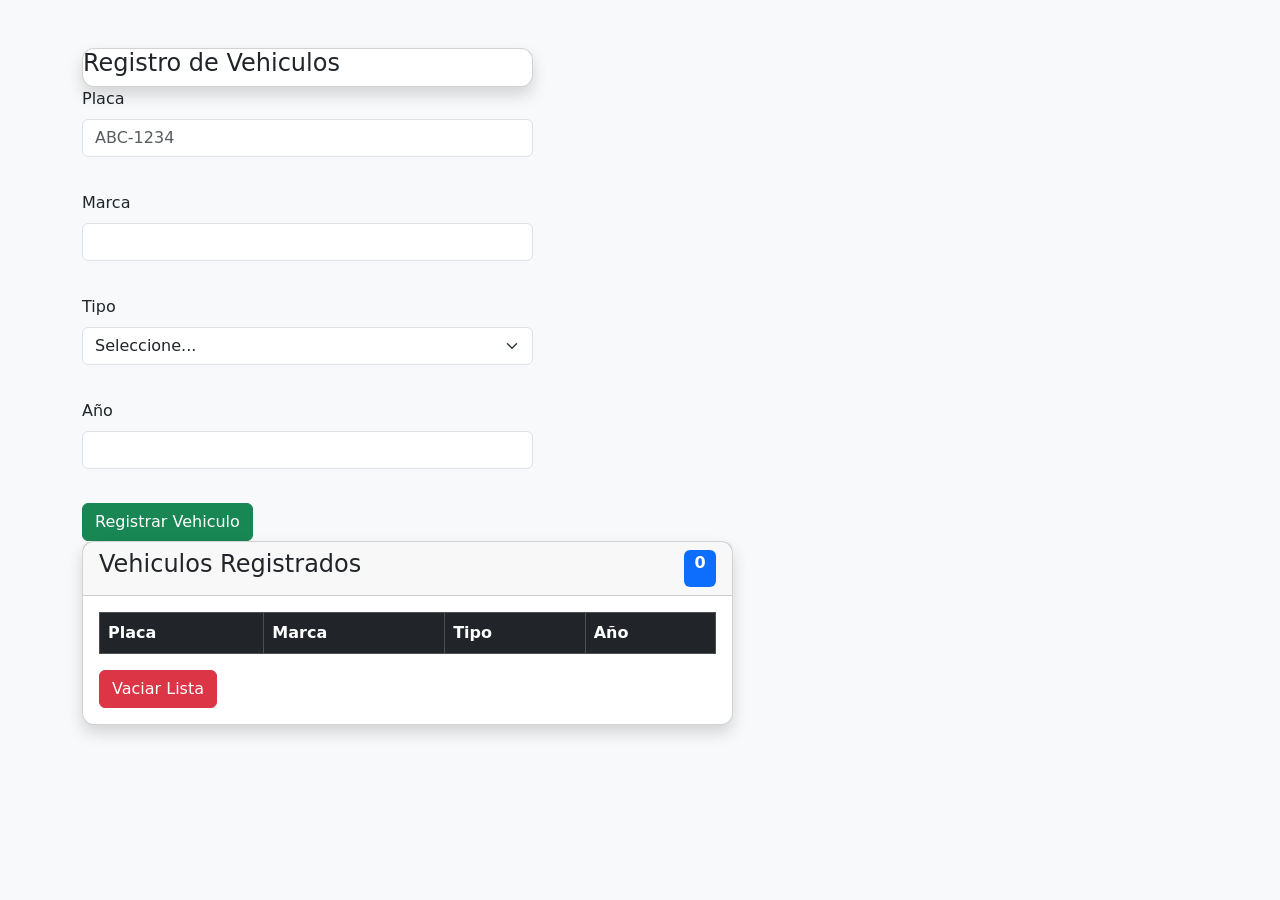
<file: SalasInteractivas/javascript/index.html>
<!DOCTYPE html>
<html lang="en">

<head>
    <meta charset="UTF-8">
    <meta name="viewport" content="width=device-width, initial-scale=1.0">
    <title>Registro de Vehiculos</title>
    <link href="https://cdn.jsdelivr.net/npm/bootstrap@5.3.3/dist/css/bootstrap.min.css" rel="stylesheet">
    <link rel="stylesheet" href="styles.css">
</head>

<body class="bg-light">
    <div class="container mt-5">
        <div class="row">
            <div class="col-md-5">
                <div class="card shadow">
                    <h4>Registro de Vehiculos</h4>
                </div>

                <div class="card-body">
                    <form id="formVehiculo">
                        <div class="mb-3">
                            <label class="form-label">Placa</label>
                            <input type="text" class="form-control" id="placa" placeholder="ABC-1234">
                            <small id="errorPlaca" class="text-danger"></small>
                        </div>
                        <div class="mb-3">
                            <label class="form-label">Marca</label>
                            <input type="text" class="form-control" id="marca">
                            <small id="errorMarca" class="text-danger"></small>
                        </div>
                        <div class="mb-3">
                            <label class="form-label">Tipo</label>
                            <select class="form-select" id="tipo">
                                <option value="">Seleccione...</option>
                                <option>Automovil</option>
                                <option>Camioneta</option>
                                <option>Motocicleta</option>
                                <option>Camion</option>
                            </select>
                            <small id="errorTipo" class="text-danger"></small>

                        </div>
                        <div class="mb-3">
                            <label class="form-label">Año</label>
                            <input type="number" class="form-control" id="anio">
                            <small id="errorAnio" class="text-danger"></small>

                        </div>
                        <button class="btn btn-success">Registrar Vehiculo</button>

                    </form>
                </div>

            </div>
        </div>
        <div class="col-md-7">
            <div class="card shadow">
                <div class="card-header d-flex justify-content-between">
                    <h4>Vehiculos Registrados</h4>
                    <span class="badge bg-primary fs-6" id="contador">
                        0
                    </span>
                </div>
                <div class="card-body">
                    <table class="table table-bordered table-striped">
                        <thead class="table-dark">
                            <tr>
                                <th>Placa</th>
                                <th>Marca</th>
                                <th>Tipo</th>
                                <th>Año</th>
                            </tr>
                        </thead>
                        <tbody id="tablaVehiculos">

                        </tbody>
                    </table>
                    <button class="btn btn-danger" id="limpiarTabla">Vaciar Lista</button>
                </div>
            </div>
        </div>
    </div>
    <script src="script.js"></script>
</body>

</html>
</file>
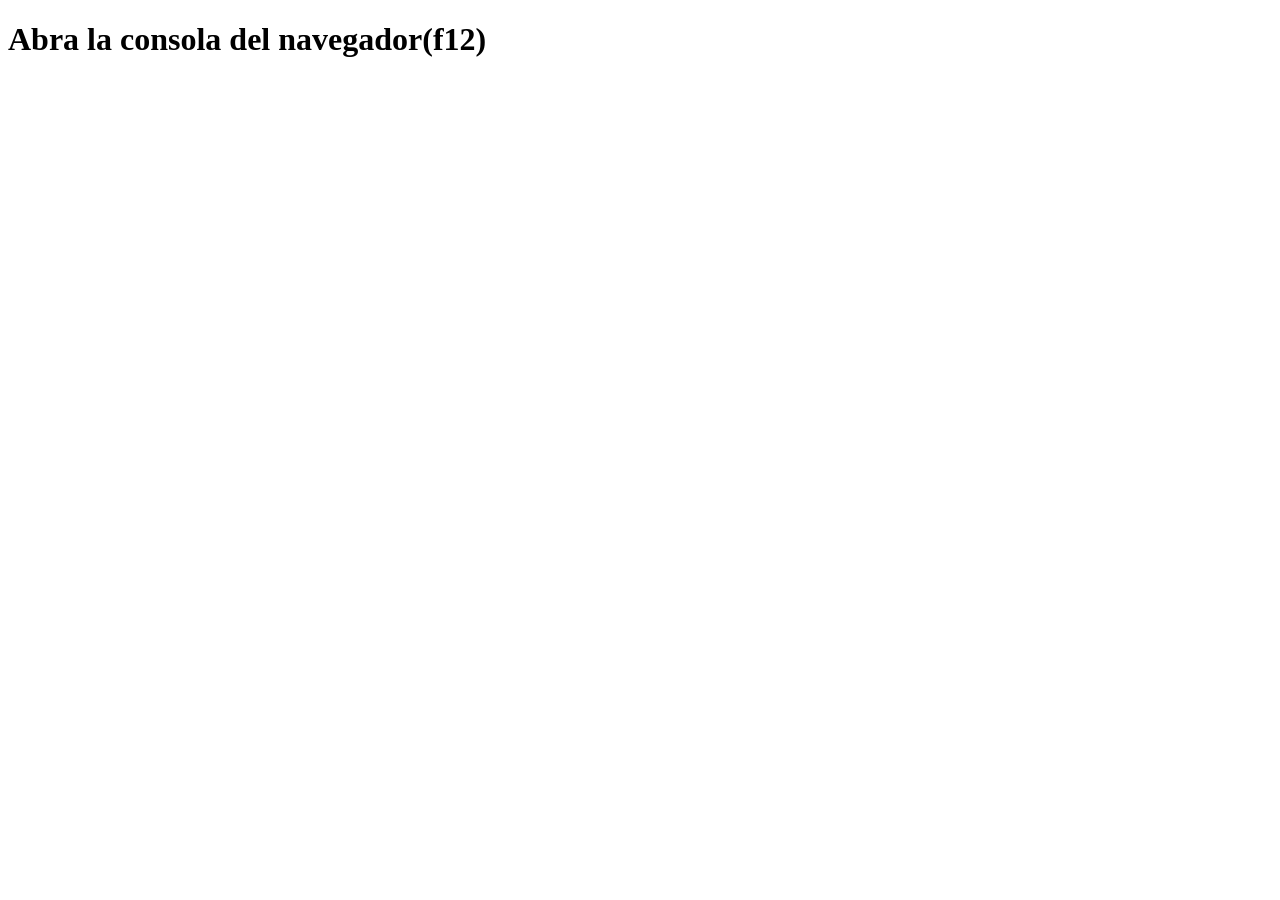
<file: SalasInteractivas/javascript/tema1.html>
<!DOCTYPE html>
<html lang="en">
<head>
    <meta charset="UTF-8">
    <meta name="viewport" content="width=device-width, initial-scale=1.0">
    <title>Tema 1 - Sintaxis JS</title>
</head>
<body>
    <h1>Abra la consola del navegador(f12)</h1>
    <script>

        //1. Declaracion de variables
        const institucion = "Universidad";
        let estudiantesActivos = 25;
        let cursoAbierto = true;

        // Modificando variables
        estudiantesActivos = estudiantesActivos + 5;

        // 2. Arreglos y Objetos basicos
        let lenguajes = ["JavaScript", "PHP", "SQL"];
        let docente = {
            nombre: "Docente Principal",
            departamento: "Ingenieria de Sistemas"
        };

        // 3. Imprimir en consola
        console.log("Institucion:", institucion);
        console.log("Total de estudiantes:", estudiantesActivos);
        console.log("Curso disponible?:", cursoAbierto);
        console.log("Primer lenguaje:", lenguajes[0]);
        console.log("Nombre del docente:", docente.nombre);

    </script>

</body>
</html>
</file>
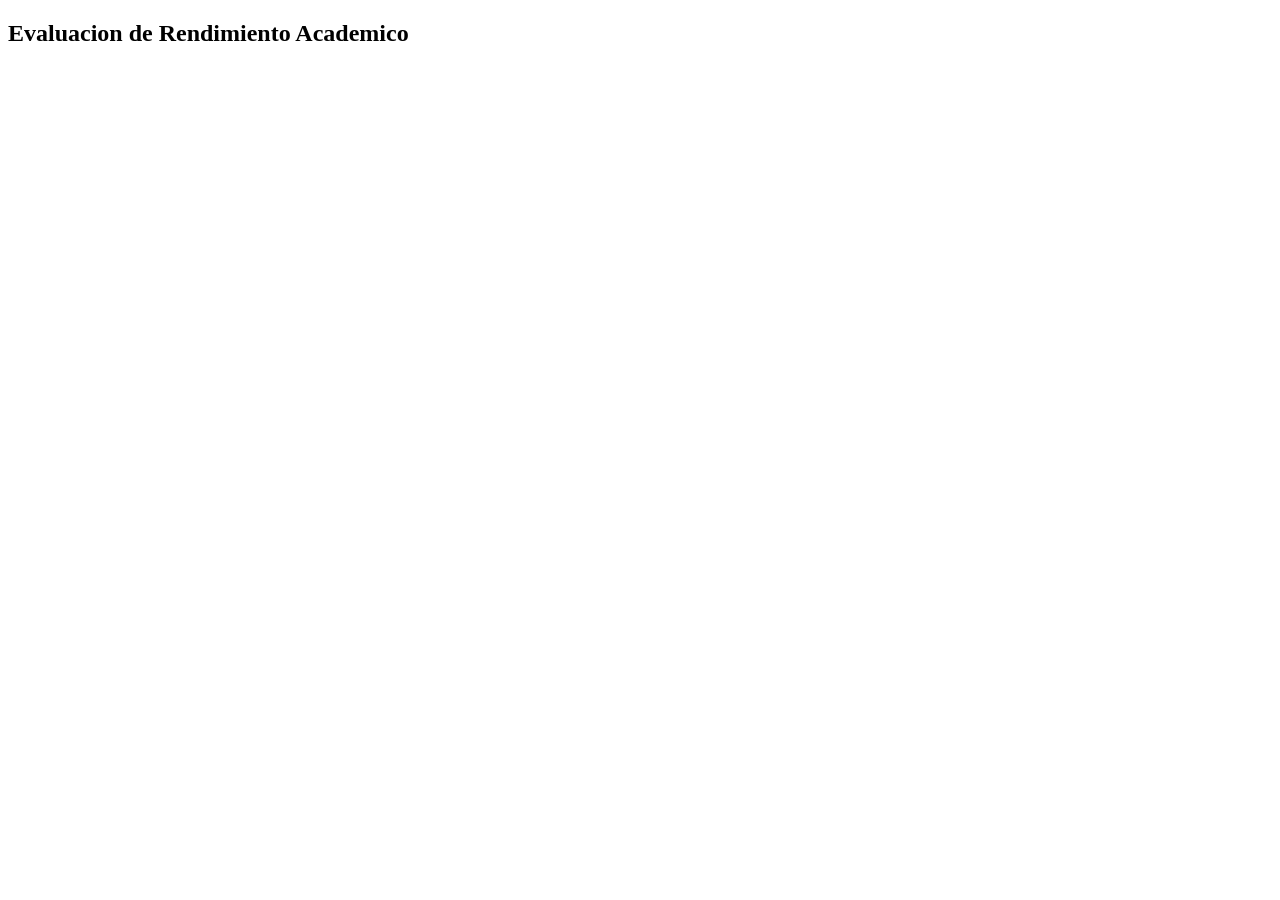
<file: SalasInteractivas/javascript/tema2.html>
<!DOCTYPE html>
<html lang="en">
<head>
    <meta charset="UTF-8">
    <meta name="viewport" content="width=device-width, initial-scale=1.0">
    <title>Tema 2 - Estructuras y Funciones</title>
</head>
<body>
    <h2>Evaluacion de Rendimiento Academico</h2>
    <script>
        const notas = [75,58,90,82,60];

        //Funcion tradicional
        function calcular(a,b){
            
            return a+b;
        }


        // Funcion flecha para evualuar estado
        const evualuarNota = (nota) => {
            if (nota>=65) {
                return "Aprobado";
            } else if (nota>= 60 && nota < 65){
                return "Suficiente (derecho a recuperacion)";

            }else{
                return "Reprobado";
            }
        };

        // buble for para recorrer las notas
        console.log("----- Reporte de Notas -----");

        for (let i = 0; i < notas.length; i++){
            let resultado = evualuarNota(notas[i]);
            console.log(`Estudiante #${i + 1}: Nota ${notas[i]} - ${resultado}`);
        }


    </script>
   
</body>
</html>
</file>
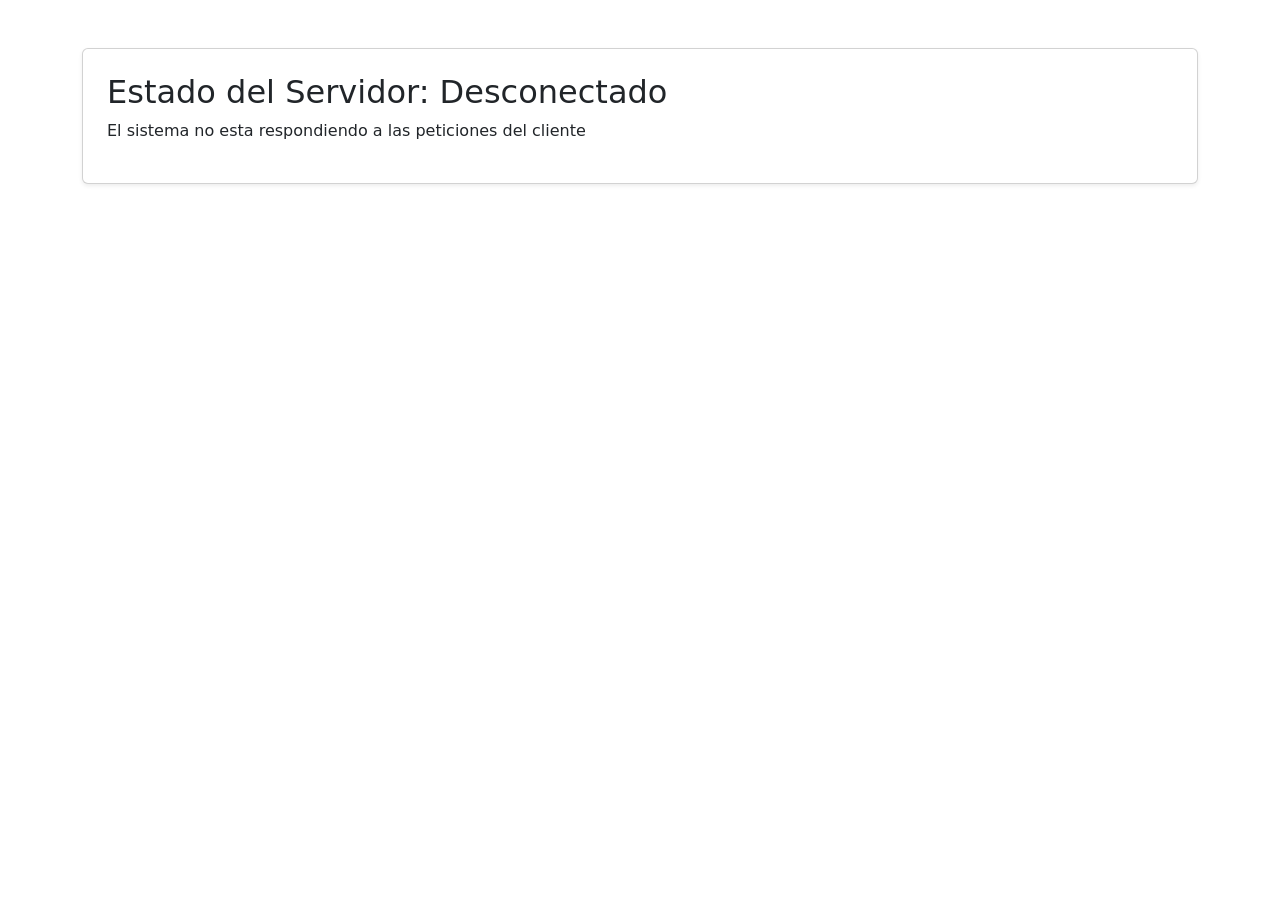
<file: SalasInteractivas/javascript/tema3.html>
<!-- //DOM
Que es el DOM?
(Document Object Model)
es una estructura de arbol que representa el documento HTML cargado en 
el navegador. Js utiliza el DOM para alterar de forma dinamica la 
estructura, el estilo y el contenido del documento -->
<!-- document.getElementById('id_del_elemento'): Selecciona el ID
document.querySelector('.clase_o_selector'): Selecciona usando selectores CSS (muy flexible). -->
<!DOCTYPE html>
<html lang="en">
<head>
    <meta charset="UTF-8">
    <meta name="viewport" content="width=device-width, initial-scale=1.0">
    <title>Team 3: Manipulacion del DOM</title>
    <link href="https://cdn.jsdelivr.net/npm/bootstrap@5.3.0/dist/css/bootstrap.min.css" rel="stylesheet">
</head>
<body class="container mt-5">
    <div class="card p-4 shadow-sm" id="miTarjeta">
        <h2 id="tituloCard">Estado del Servidor: Desconectado</h2>
        <p id="descripcionCard">El sistema no esta respondiendo a las peticiones del cliente</p>
    </div>

    <script>
        // 1. Seleccionar los elementos del DOM
        const tarjeta = document.getElementById("miTarjeta");
        const titulo = document.getElementById("tituloCard");
        const descripcion = document.querySelector("#descripcionCard");

        // 2. Modificar contenido y estilos despues de 3 segundos(Simulacion de carga)
        setTimeout(() => {
            titulo.textContent = "Estado del Servidor: Conectado Con Exito";
            descripcion.innerHTML = "La sincronizacion con la base de datos se realizo<strong>correctamente</strong>";
            
            //Modificar clases de Bootstrap mediante JS
            tarjeta.classList.add("bg-success", "text-white");
        }, 3000);
    </script>
    
</body>
</html>
</file>
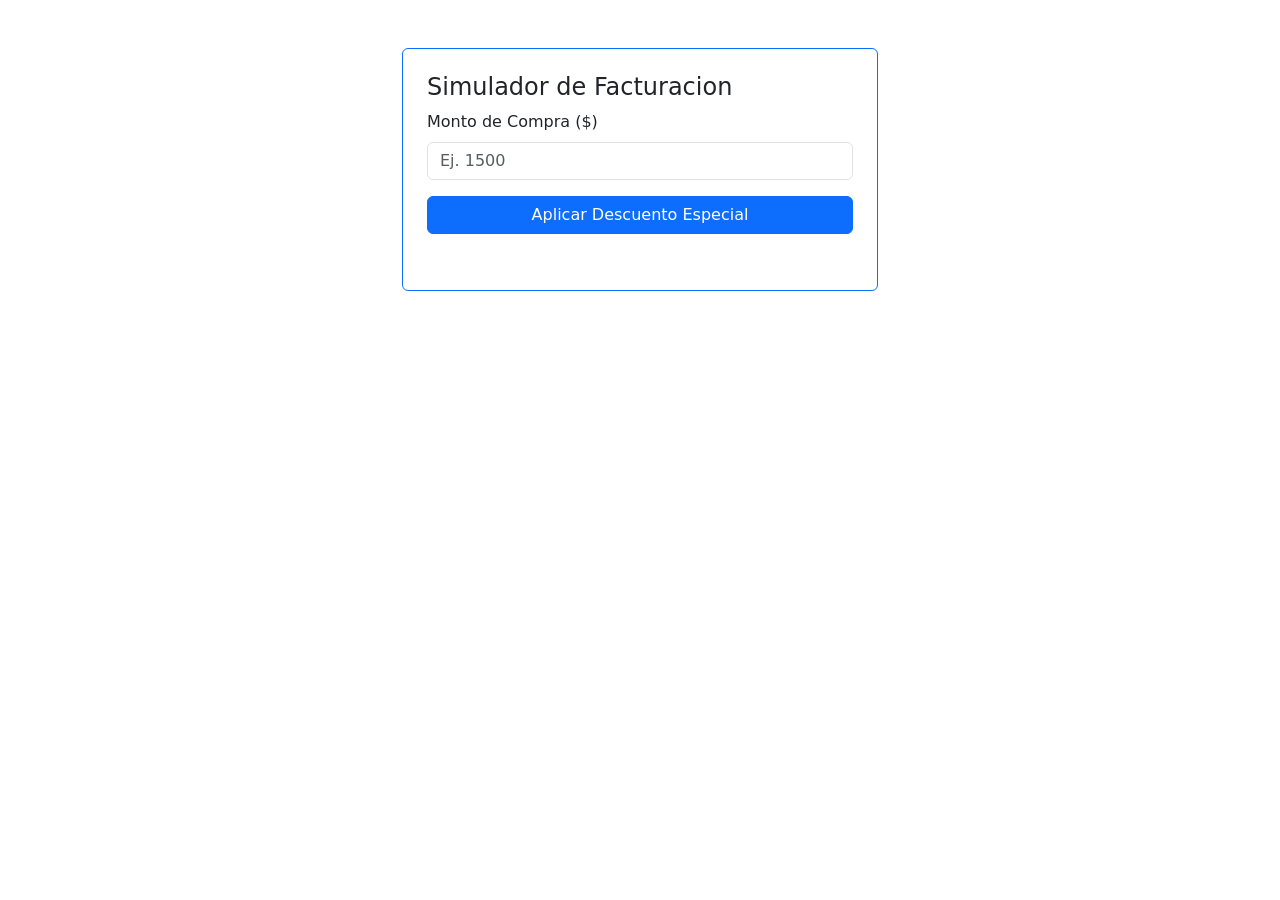
<file: SalasInteractivas/javascript/tema4.html>
<!-- Manejo de eventos en el navegador
Que es un evento?
es una accion o suceso detectado por el navegador que ocurre sobre un elemeto HTML(un clic, presionar una tecla)
enviar un formulario, cambiar el valor de un campo, etc.

El metodo
es la forma recomendada de escuchar evetos, ya que separa por completo la estructura HTML del comportamiento
de JavaScript
Sintaxis: elemento.addEventListener("tipo_evento", funcion_a_ejecutar) -->
<!DOCTYPE html>
<html lang="en">
<head>
    <meta charset="UTF-8">
    <meta name="viewport" content="width=device-width, initial-scale=1.0">
    <title>Tema 4 - Eventos</title>
    <link href="https://cdn.jsdelivr.net/npm/bootstrap@5.3.0/dist/css/bootstrap.min.css" rel="stylesheet">
</head>
<body class="container mt-5" style="max-width: 500px;">
    <div class="card p-4 border-primary">
        <h4>Simulador de Facturacion</h4>
        <div class="mb-3">
            <label class="form-label">Monto de Compra ($)</label>
            <input type="number" id="txtMonto" class="form-control" placeholder="Ej. 1500">
        </div>
        <button id="btnCalcular" class="btn btn-primary w-100">Aplicar Descuento Especial</button>
        <h5 class="mt-4 text-success" id="lblResultado"></h5>
    </div>

    <script>
        // Seleccionamos elementos
        const txtMonto = document.getElementById("txtMonto");
        const btnCalcular = document.getElementById("btnCalcular");
        const lblResultado = document.getElementById("lblResultado");

        //Escuchamos el evento click del boton
        btnCalcular.addEventListener("click", () => {
            //Convertimos la entrada a numero decimal
            let monto = parseFloat(txtMonto.value);
            if (isNaN(monto) || monto <= 0){
                alert("Por favor ingrese un monto valido mayor a cero");
                return;
            }

            //Logica: Si compra mas de $1000, 15% de decuento
            let descuento = 0;
            if (monto> 1000){
                descuento = monto * 0.15;
            }

            let totalFinal = monto - descuento;
            //Renderizamos en el DOM
            lblResultado.innerHTML = `Descuento aplicado: $${descuento.toFixed(2)}<br>Total a Pagar: $${totalFinal.toFixed(2)}`;
        });
    </script>
</body>
</html>
</file>
<file: SalasInteractivas/javascript/styles.css>
body{
    background: #f4f6f9;
}
.card{
    border-radius: 12px;
}
small{
    display: block;
    min-height: 18px;
}
</file>
